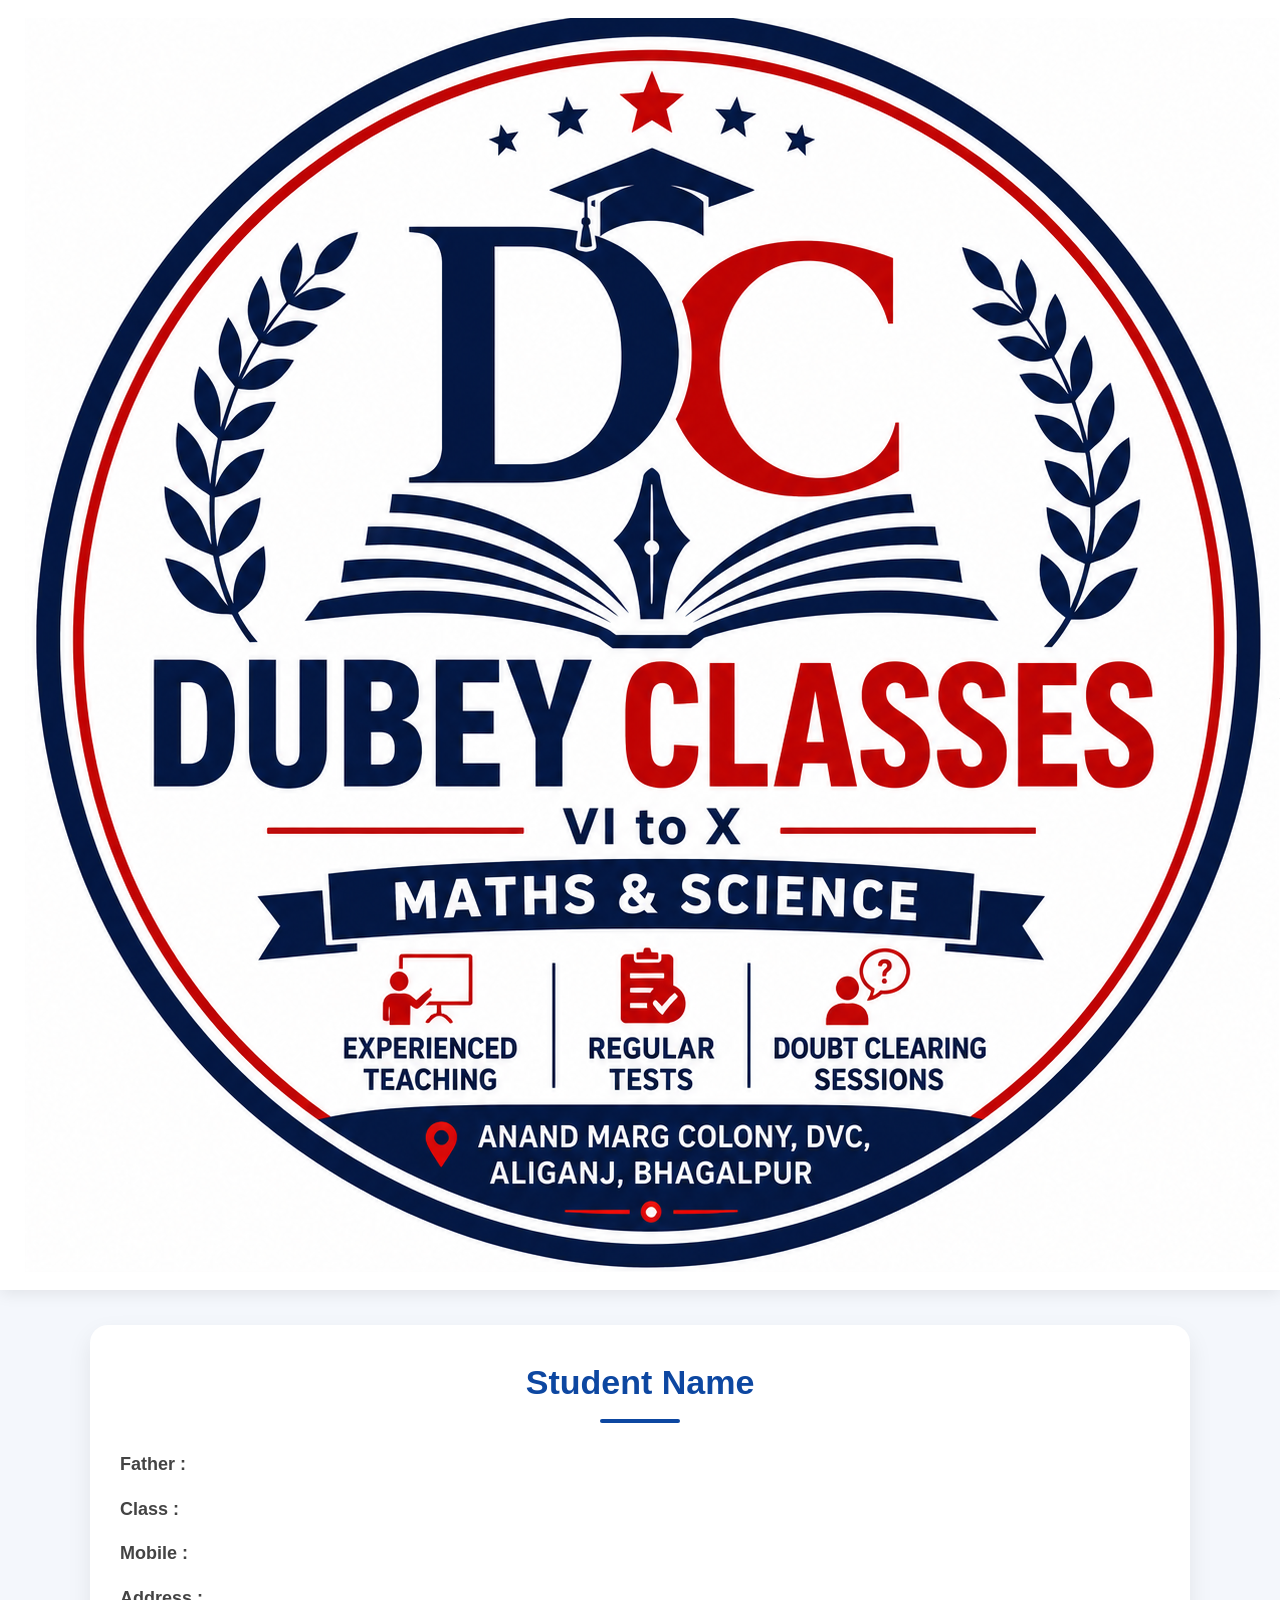
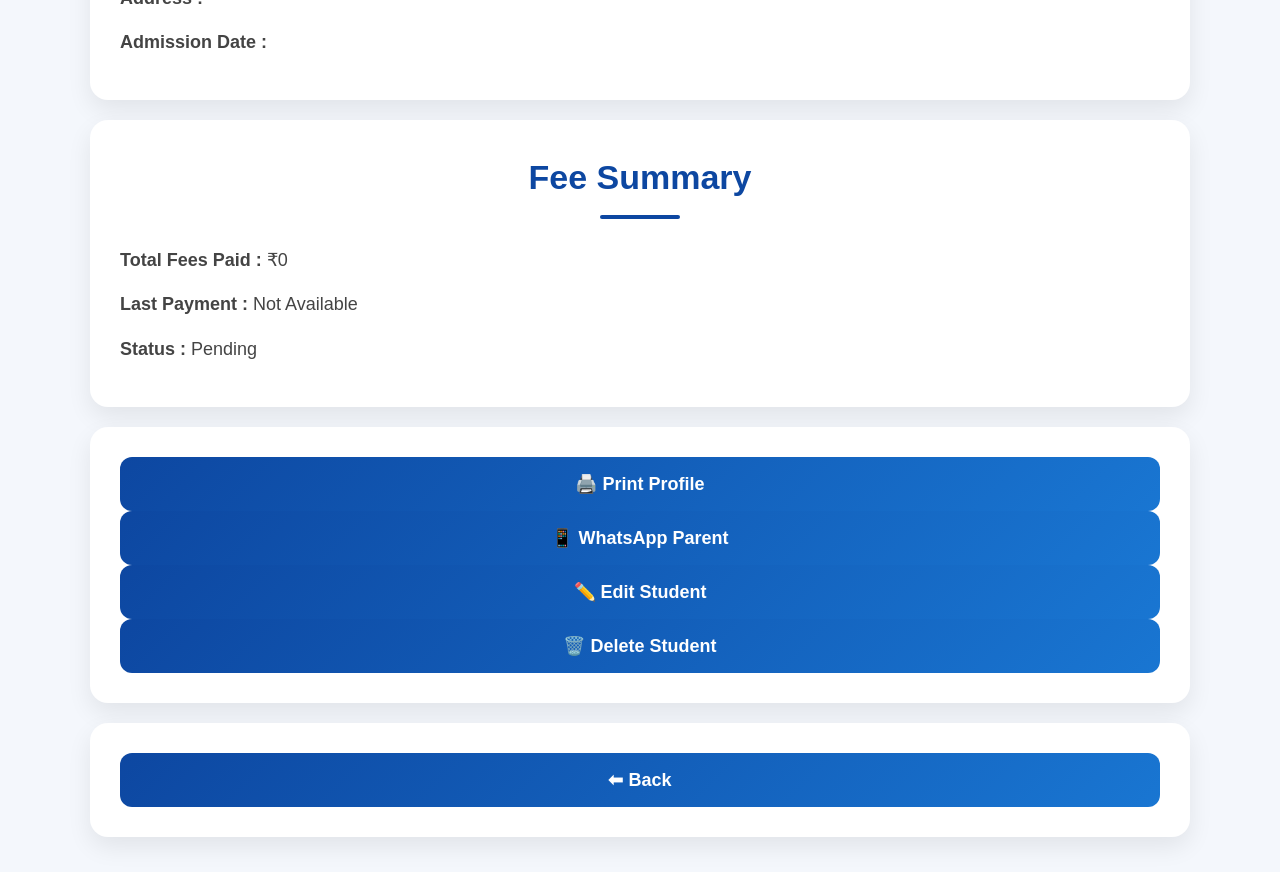
<file: student-profile.html>
<!DOCTYPE html>
<html lang="en">

<head>

<meta charset="UTF-8">
<meta name="viewport" content="width=device-width, initial-scale=1.0">

<title>Student Profile</title>

<link rel="stylesheet" href="style.css">

</head>

<body>

<header class="admin-header">

<img src="logo.png" class="logo">

<div class="title">
<h1>DUBEY CLASSES</h1>
<p>Student Profile</p>
</div>

</header>

<section>

<div class="card">

<h2 id="studentName">Student Name</h2>

<p><strong>Father :</strong> <span id="fatherName"></span></p>

<p><strong>Class :</strong> <span id="studentClass"></span></p>

<p><strong>Mobile :</strong> <span id="mobile"></span></p>

<p><strong>Address :</strong> <span id="address"></span></p>

<p><strong>Admission Date :</strong> <span id="admissionDate"></span></p>

</div>

<div class="card">

<h2>Fee Summary</h2>

<p><strong>Total Fees Paid :</strong>
₹<span id="totalPaid">0</span></p>

<p><strong>Last Payment :</strong>
<span id="lastPayment">Not Available</span></p>

<p><strong>Status :</strong>
<span id="status">Pending</span></p>

</div>
<div class="card">

<button onclick="window.print()">
🖨️ Print Profile
</button>

<button id="whatsappBtn">
📱 WhatsApp Parent
</button>

<button id="editBtn">
✏️ Edit Student
</button>

<button id="deleteBtn">
🗑️ Delete Student
</button>

</div>

<div class="card">

<button onclick="history.back()">
⬅ Back
</button>

</div>

</section>

<script type="module" src="student-profile.js"></script>

</body>

</html>
</file>
<file: style.css>
/* =====================================================
   DUBEY CLASSES WEBSITE
   VERSION 5.0
===================================================== */

*{
    margin:0;
    padding:0;
    box-sizing:border-box;
    font-family:Arial, Helvetica, sans-serif;
}

html{
    scroll-behavior:smooth;
}

body{
    background:#f4f7fc;
    color:#333;
    line-height:1.6;
}

/* ===========================
   HERO SECTION
=========================== */
.hero{
    width:100%;
    background:#fff;
}

.hero-banner img{
    width:100%;
    display:block;
}

.hero-buttons{

    display:flex;
    flex-wrap:wrap;

    justify-content:center;

    gap:12px;

    padding:20px;

    background:#fff;

}

.hero-btn{

    text-decoration:none;

    color:#fff;

    padding:14px 20px;

    border-radius:10px;

    font-weight:bold;

    min-width:180px;

    text-align:center;

    transition:.3s;

}

.hero-btn:hover{

    transform:translateY(-3px);

}

/* Individual Button Colors */

.call{
    background:#2e7d32;
}

.call:hover{
    background:#388e3c;
}

.whatsapp{
    background:#25D366;
}

.whatsapp:hover{
    background:#1ebe5d;
}

.apply{
    background:#ff9800;
}

.apply:hover{
    background:#fb8c00;
}

.location{
    background:#e53935;
}

.location:hover{
    background:#d32f2f;
}

.admin{
    background:#3949ab;
}

.admin:hover{
    background:#303f9f;
}
/* ===========================
   SECTIONS
=========================== */

section{
    width:92%;
    max-width:1100px;
    margin:35px auto;
}

/* ===========================
   MENU CARDS
=========================== */

.menu-section{
    display:grid;
    grid-template-columns:repeat(auto-fit,minmax(240px,1fr));
    gap:20px;
}

.menu-card{
    background:#ffffff;
    padding:25px;
    border-radius:18px;
    text-align:center;
    cursor:pointer;
    transition:.35s;
    box-shadow:0 8px 20px rgba(0,0,0,.10);
    border-top:5px solid #0d47a1;
}

.menu-card:hover{
    transform:translateY(-8px);
    box-shadow:0 15px 30px rgba(0,0,0,.18);
}

.menu-card h3{
    color:#0d47a1;
    font-size:24px;
    margin-bottom:12px;
}

.menu-card p{
    color:#666;
    font-size:16px;
}

/* ===========================
   SECTION TITLES
=========================== */

section h2{
    text-align:center;
    color:#0d47a1;
    margin-bottom:25px;
    font-size:34px;
    font-weight:bold;
    position:relative;
}

section h2::after{
    content:"";
    display:block;
    width:80px;
    height:4px;
    background:#0d47a1;
    margin:10px auto 0;
    border-radius:5px;
}

/* ===========================
   CONTENT CARDS
=========================== */

.card,
.teacher-card{

    background:#ffffff;
    padding:30px;
    border-radius:18px;
    margin-top:20px;

    box-shadow:
    0 10px 25px rgba(0,0,0,.08);

}

.teacher-card{

    border-left:8px solid #0d47a1;

    background:
    linear-gradient(to right,#f8fbff,#ffffff);

}

.card h3,
.teacher-card h3{

    color:#0d47a1;

    margin-bottom:18px;

    font-size:26px;

}

.card p,
.teacher-card p{

    font-size:18px;

    color:#444;

    margin:12px 0;

    line-height:1.8;

}

.teacher-card strong{

    color:#0d47a1;

}

/* ===========================
   COURSE INFO
=========================== */

.course-box{

    background:#eef5ff;

    border-left:6px solid #1565c0;

    padding:18px;

    border-radius:12px;

    margin-top:15px;

}

.course-box h4{

    color:#0d47a1;

    margin-bottom:10px;

}

.course-box p{

    margin:6px 0;

}
/* ===========================
   ADMISSION FORM
=========================== */

form{
    width:100%;
    margin-top:20px;
}

input,
select,
textarea{

    width:100%;

    padding:15px 18px;

    margin:12px 0;

    border:2px solid #d6e4ff;

    border-radius:12px;

    font-size:16px;

    background:#ffffff;

    transition:all .3s ease;

    outline:none;

}

input:focus,
select:focus,
textarea:focus{

    border-color:#0d47a1;

    box-shadow:0 0 10px rgba(13,71,161,.18);

}

textarea{

    resize:vertical;

    min-height:130px;

}

/* ===========================
   BUTTON
=========================== */

button{

    width:100%;

    padding:16px;

    border:none;

    border-radius:12px;

    background:linear-gradient(135deg,#0d47a1,#1976d2);

    color:#fff;

    font-size:18px;

    font-weight:bold;

    cursor:pointer;

    transition:.3s;

}

button:hover{

    transform:translateY(-3px);

    background:linear-gradient(135deg,#1565c0,#2196f3);

    box-shadow:0 10px 20px rgba(0,0,0,.18);

}

/* ===========================
   CONTACT CARD
=========================== */

.contact-card{

    background:#ffffff;

    padding:30px;

    border-radius:18px;

    margin-top:25px;

    box-shadow:0 10px 25px rgba(0,0,0,.08);

}

.contact-card h3{

    color:#0d47a1;

    margin-bottom:18px;

    font-size:28px;

}

.contact-card p{

    font-size:18px;

    margin:12px 0;

    color:#444;

}

.contact-card a{

    color:#0d47a1;

    text-decoration:none;

    font-weight:bold;

}

.contact-card a:hover{

    color:#1976d2;

    text-decoration:underline;

}

/* ===========================
   FOOTER
=========================== */

footer{

    margin-top:50px;

    background:linear-gradient(135deg,#0d47a1,#1565c0);

    color:#ffffff;

    text-align:center;

    padding:35px 20px;

}

.footer-content{

    max-width:900px;

    margin:auto;

}

.footer-content h3{

    font-size:30px;

    margin-bottom:10px;

}

.footer-content p{

    font-size:17px;

    margin:8px 0;

    opacity:.95;

}
/* ===========================
   ANIMATIONS
=========================== */

.hero-banner img{
    animation:fadeIn 1s ease-in-out;
}

.menu-card,
.card,
.teacher-card,
.contact-card{

    animation:slideUp .8s ease;

}

@keyframes fadeIn{

    from{
        opacity:0;
    }

    to{
        opacity:1;
    }

}

@keyframes slideUp{

    from{

        opacity:0;

        transform:translateY(25px);

    }

    to{

        opacity:1;

        transform:translateY(0);

    }

}

/* ===========================
   MOBILE RESPONSIVE
=========================== */

@media (max-width:992px){

    section{

        width:95%;

    }

    .menu-section{

        grid-template-columns:
        repeat(2,1fr);

    }

}

@media (max-width:768px){

    .hero-buttons{

        position:static;

        transform:none;

        width:100%;

        padding:15px;

        background:#ffffff;

        gap:10px;

    }

    .hero-btn{

        flex:1 1 calc(50% - 10px);

        text-align:center;

        font-size:15px;

        padding:12px;

    }

    section h2{

        font-size:28px;

    }

    .card,
    .teacher-card,
    .contact-card{

        padding:20px;

    }

    .card h3,
    .teacher-card h3,
    .contact-card h3{

        font-size:22px;

    }

    .card p,
    .teacher-card p,
    .contact-card p{

        font-size:16px;

    }

    input,
    select,
    textarea{

        font-size:16px;

    }

    button{

        font-size:17px;

    }

}

@media (max-width:480px){

    .menu-section{

        grid-template-columns:1fr;

    }

    .hero-btn{

        flex:1 1 100%;

    }

    .footer-content h3{

        font-size:24px;

    }

    .footer-content p{

        font-size:15px;

    }

}

/* ===========================
   TABLE STYLING
=========================== */

table{

    width:100%;

    border-collapse:collapse;

    margin-top:20px;

    background:#ffffff;

    border-radius:12px;

    overflow:hidden;

    box-shadow:0 8px 20px rgba(0,0,0,.08);

}

table th{

    background:#0d47a1;

    color:#ffffff;

    padding:14px;

    text-align:center;

}

table td{

    padding:12px;

    text-align:center;

    border-bottom:1px solid #eeeeee;

}

table tr:hover{

    background:#f5f9ff;

}

/* ===========================
   SEARCH BOX
=========================== */

#searchBox{

    margin-bottom:20px;

}

/* ===========================
   LOGIN PAGE
=========================== */

.login-section{
    min-height:100vh;
    display:flex;
    justify-content:center;
    align-items:center;
    padding:20px;
    background:#f4f7fc;
}

.login-card{
    width:100%;
    max-width:420px;
    background:#ffffff;
    padding:35px;
    border-radius:20px;
    text-align:center;
    box-shadow:0 12px 30px rgba(0,0,0,.10);
}

.login-logo{
    width:70px;
    height:70px;
    object-fit:contain;
    margin-bottom:15px;
}

.login-card h2{
    color:#0d47a1;
    margin-bottom:10px;
}

.login-subtitle{
    color:#666;
    margin-bottom:25px;
}

.login-error{
    color:#d32f2f;
    font-weight:bold;
    margin-top:15px;
}

@media(max-width:768px){

.login-card{
    padding:25px;
}

.login-logo{
    width:60px;
    height:60px;
}

}
/* ===========================
   ADMIN DASHBOARD
=========================== */

.admin-header{
    background:#ffffff;
    display:flex;
    justify-content:space-between;
    align-items:center;
    padding:18px 25px;
    box-shadow:0 4px 15px rgba(0,0,0,.08);
}

.admin-brand{
    display:flex;
    align-items:center;
    gap:15px;
}

.admin-brand .logo{
    width:70px;
    height:70px;
    border-radius:50%;
    object-fit:contain;
}

.admin-brand h1{
    color:#0d47a1;
    margin:0;
    font-size:28px;
}

.admin-brand p{
    margin-top:4px;
    color:#666;
}

.logout-btn{
    width:auto;
    padding:12px 24px;
    background:#e53935;
    color:#fff;
    border:none;
    border-radius:10px;
    cursor:pointer;
    font-size:16px;
    font-weight:bold;
}

.logout-btn:hover{
    background:#c62828;
}

.dashboard-grid{
    display:grid;
    grid-template-columns:repeat(auto-fit,minmax(260px,1fr));
    gap:20px;
}

@media(max-width:768px){

.admin-header{
    flex-direction:column;
    gap:15px;
    text-align:center;
}

.admin-brand{
    flex-direction:column;
}

.admin-brand .logo{
    width:60px;
    height:60px;
}

}
.dashboard-grid .card{
    margin-top:0;
    text-align:center;
}

.dashboard-grid .card h1{
    color:#0d47a1;
    font-size:42px;
    margin:15px 0;
}

.dashboard-grid .card button{
    width:100%;
}
/* ===========================
   VERSION 5.0 COMPLETE
=========================== */
</file>
